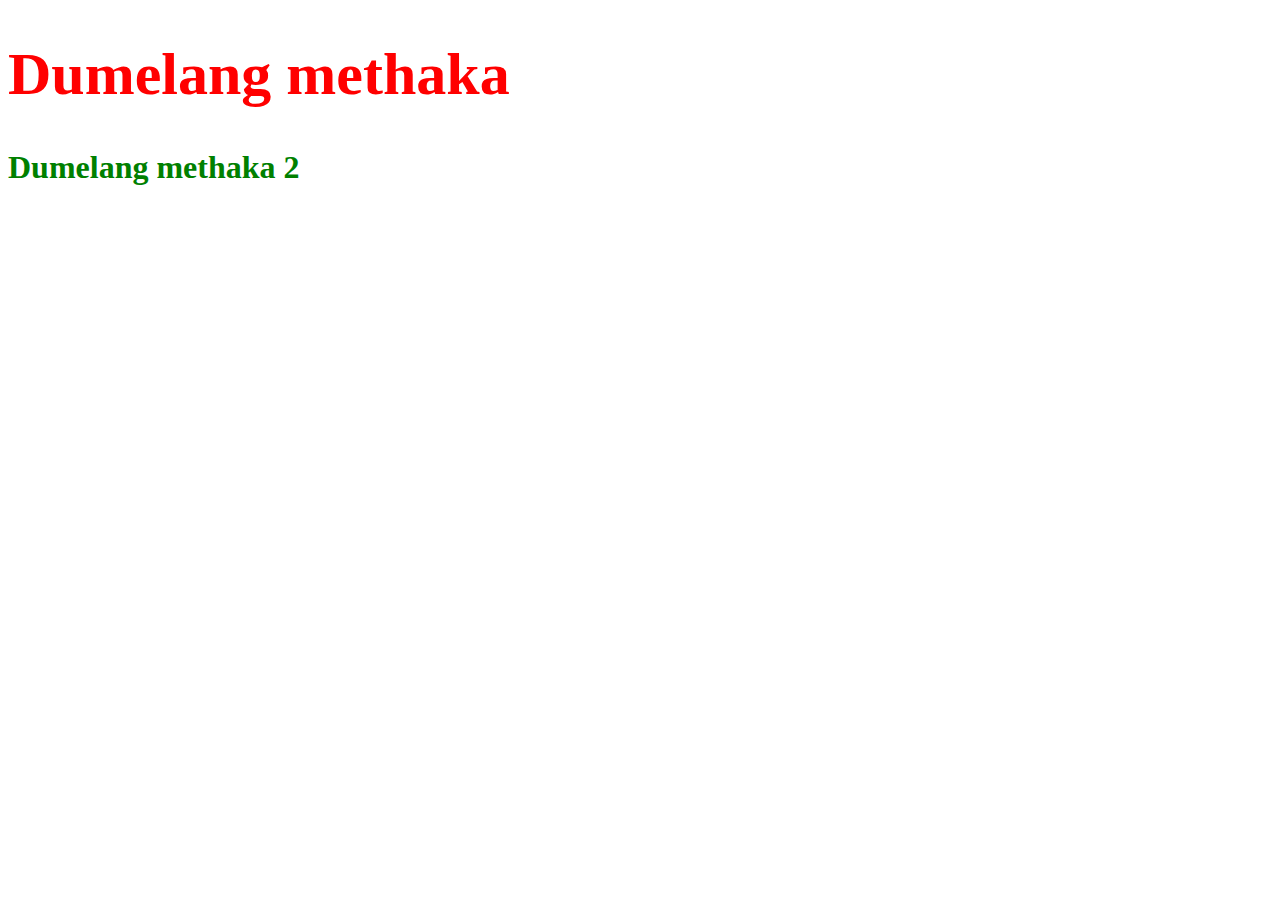
<file: index.html>
<!DOCTYPE html>
<html>
  <header>
    <title>First webpage</title>
    <link rel="stylesheet" href="styles.css" />
  </header>
  <body>
    <h1 class="dumelang">Dumelang methaka</h1>
    <h1 class="dumelang2">Dumelang methaka 2</h1>
    <div></div>
  </body>
</html>
</file>
<file: styles.css>
h1 {
    font-size: 60px;
}

div {
    border-color: red;
    border-radius: 2px;
}

.dumelang {
color: red;
}

.dumelang2 {
    color: green;
    font-size: 2em;
}
</file>
